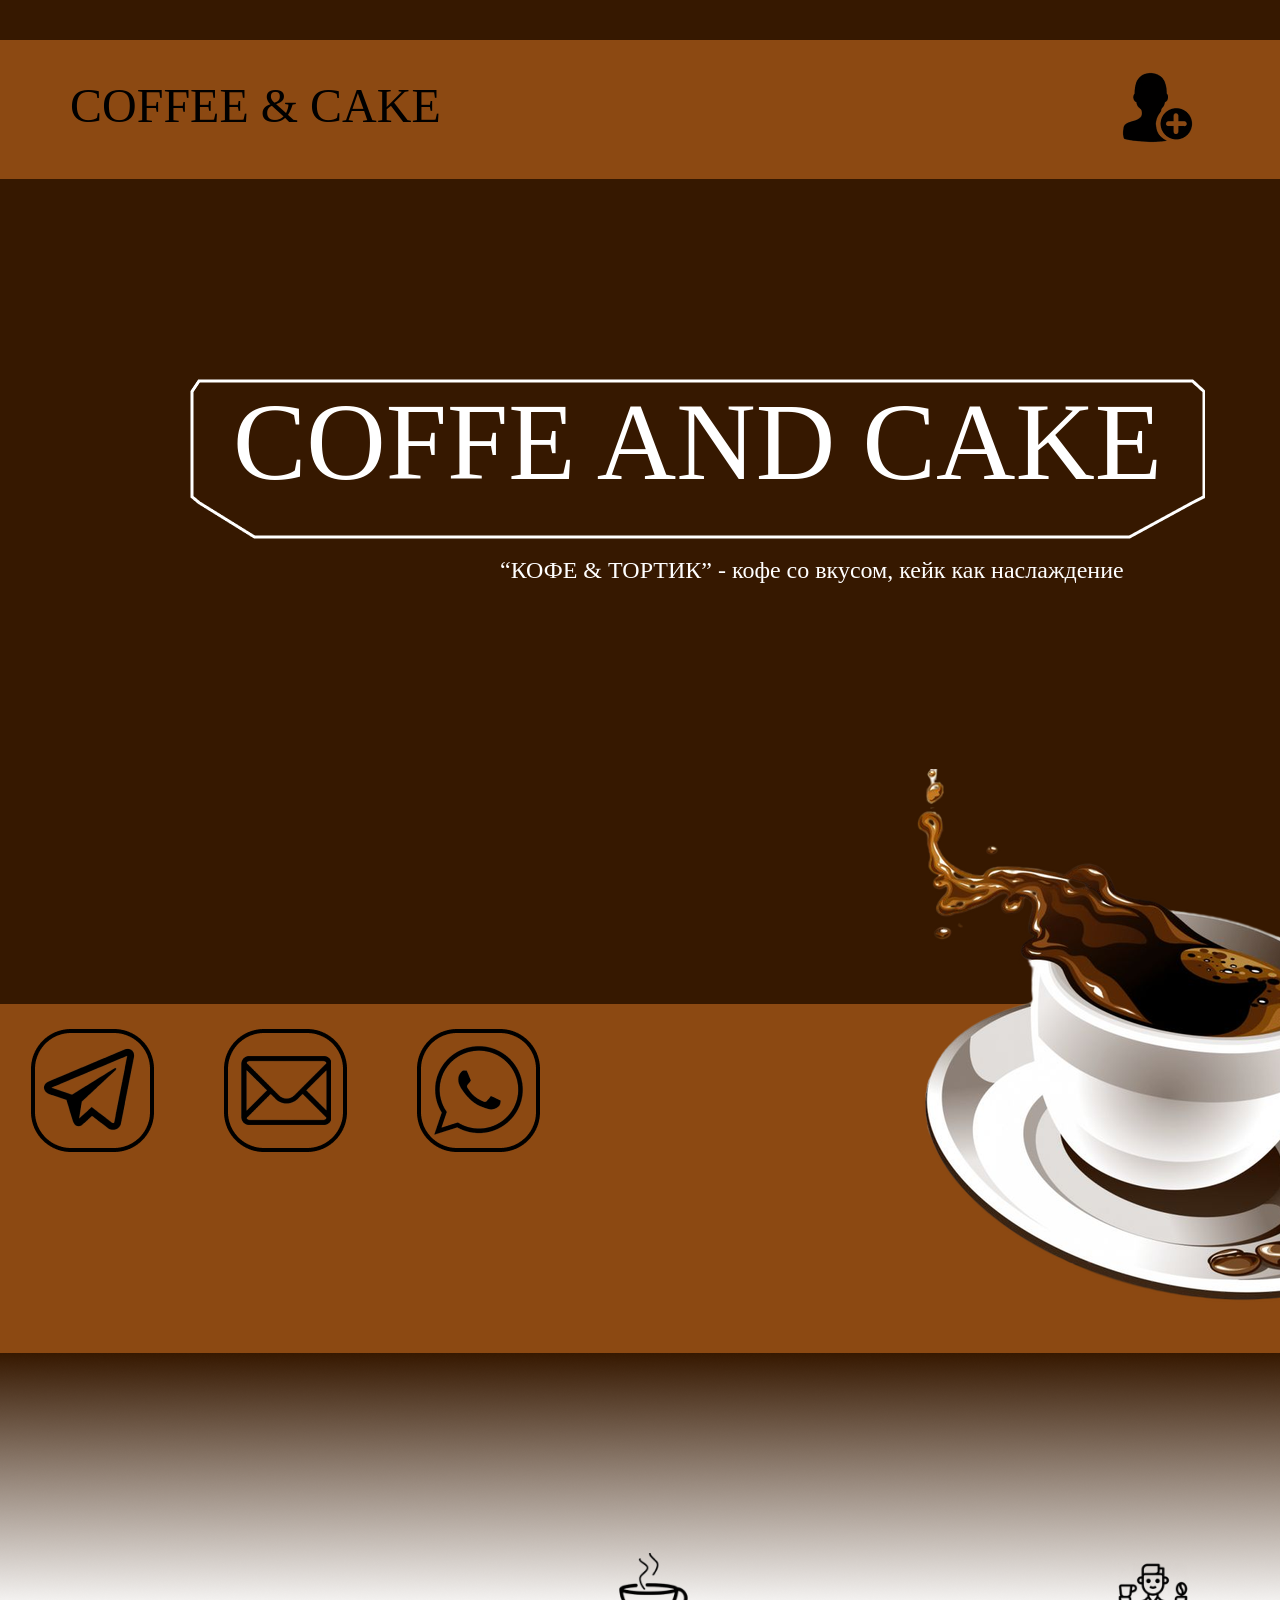
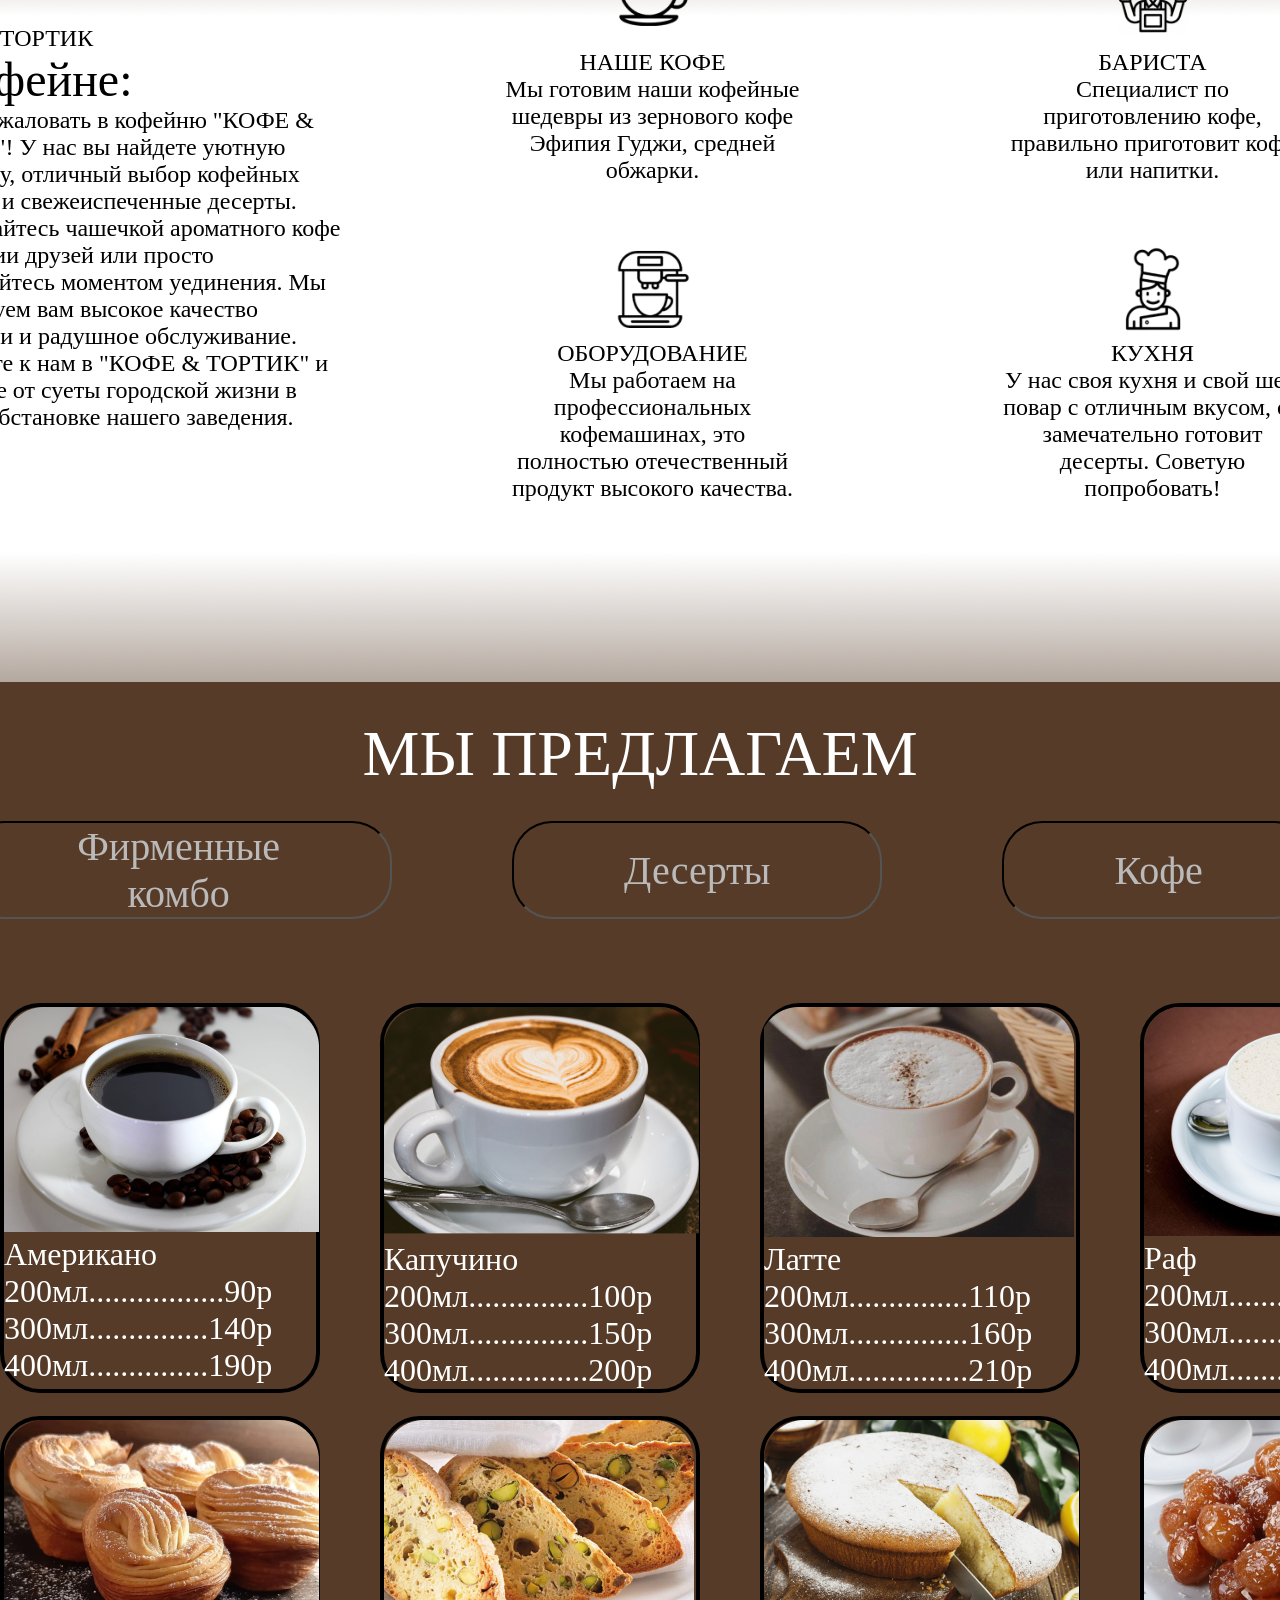
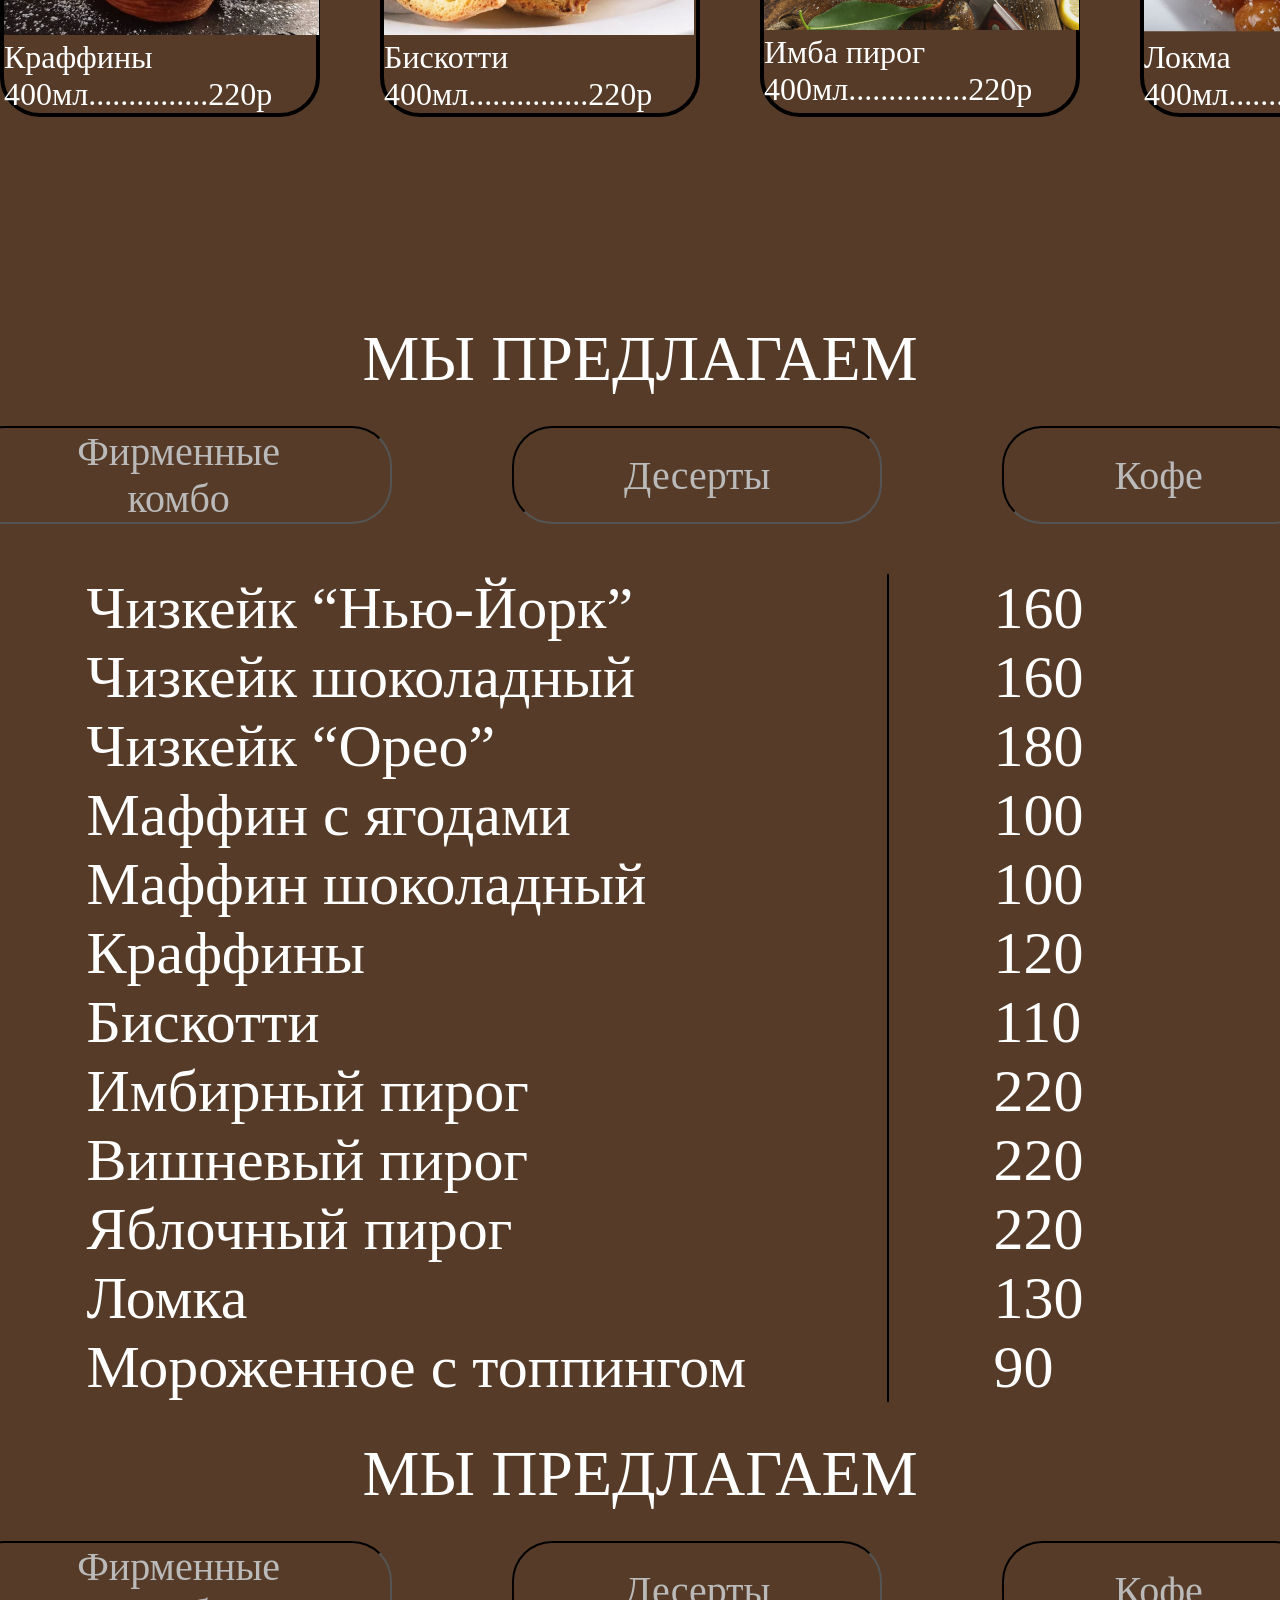
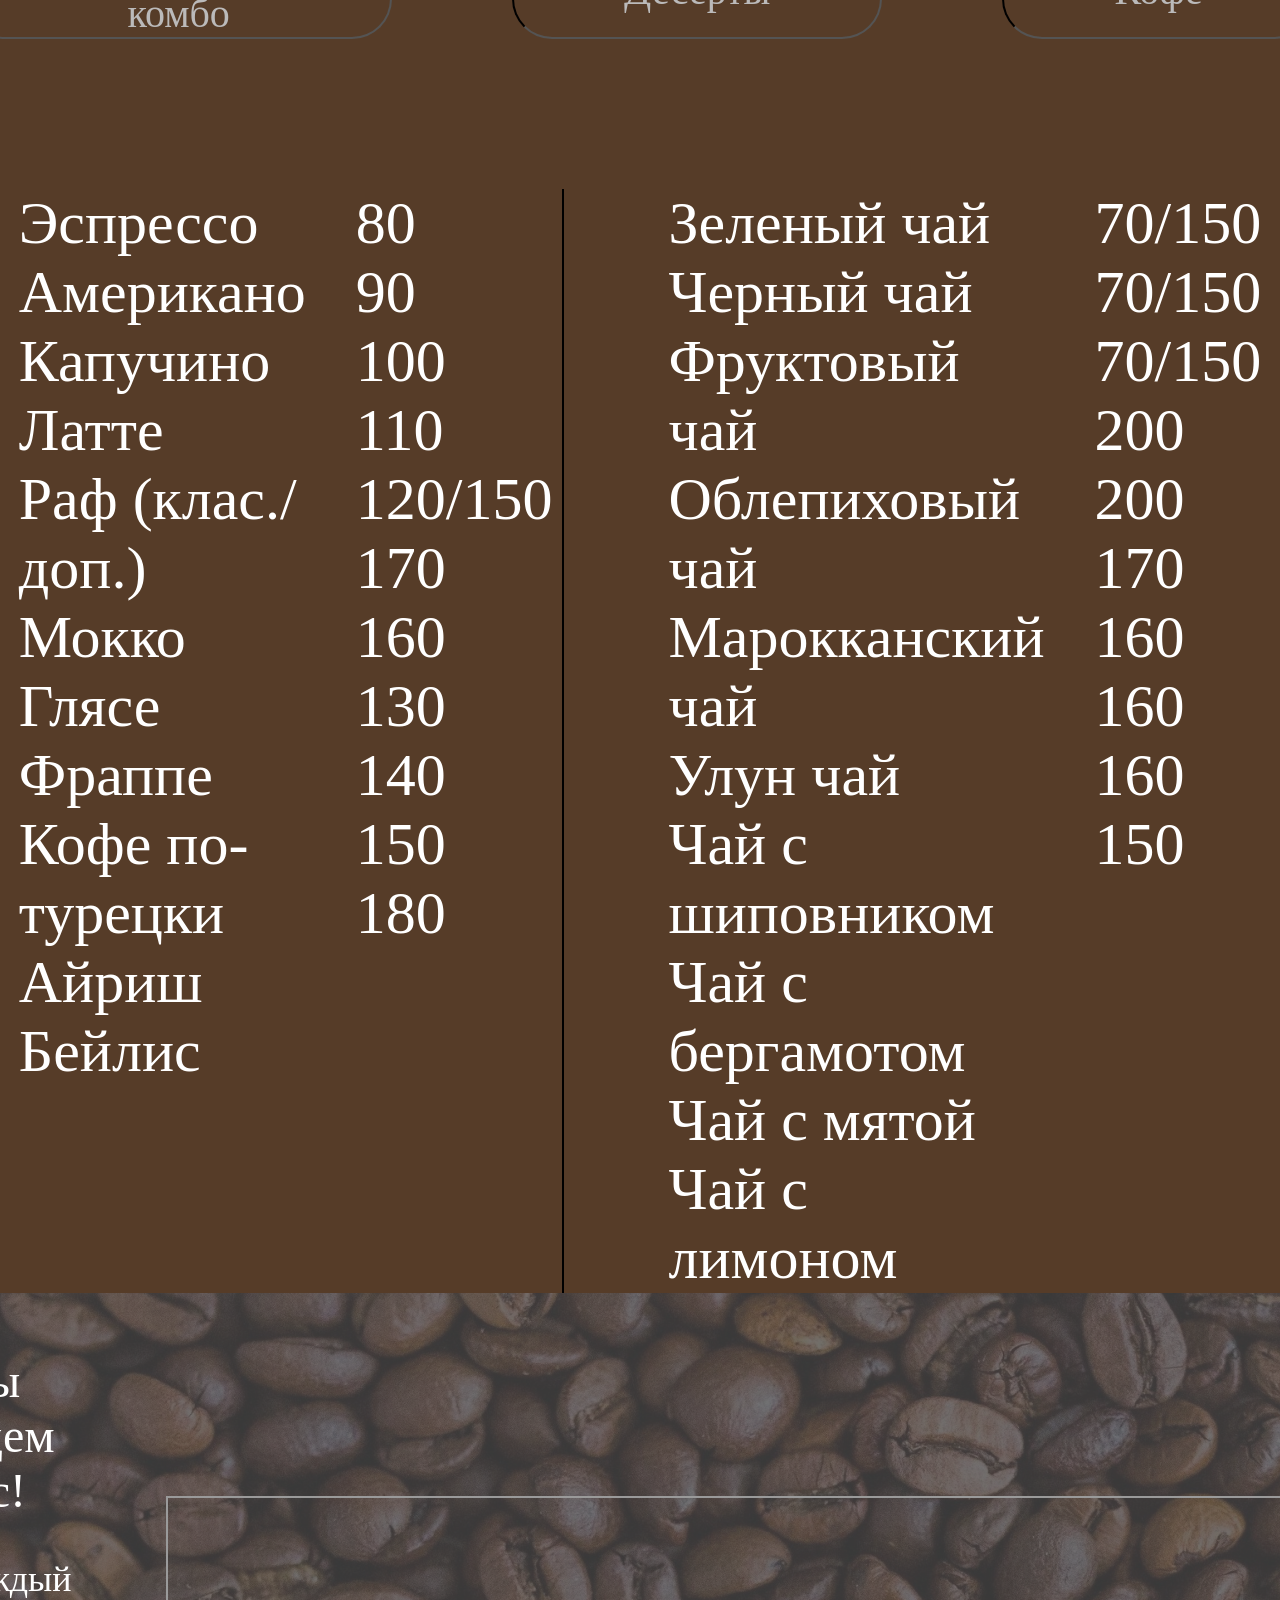
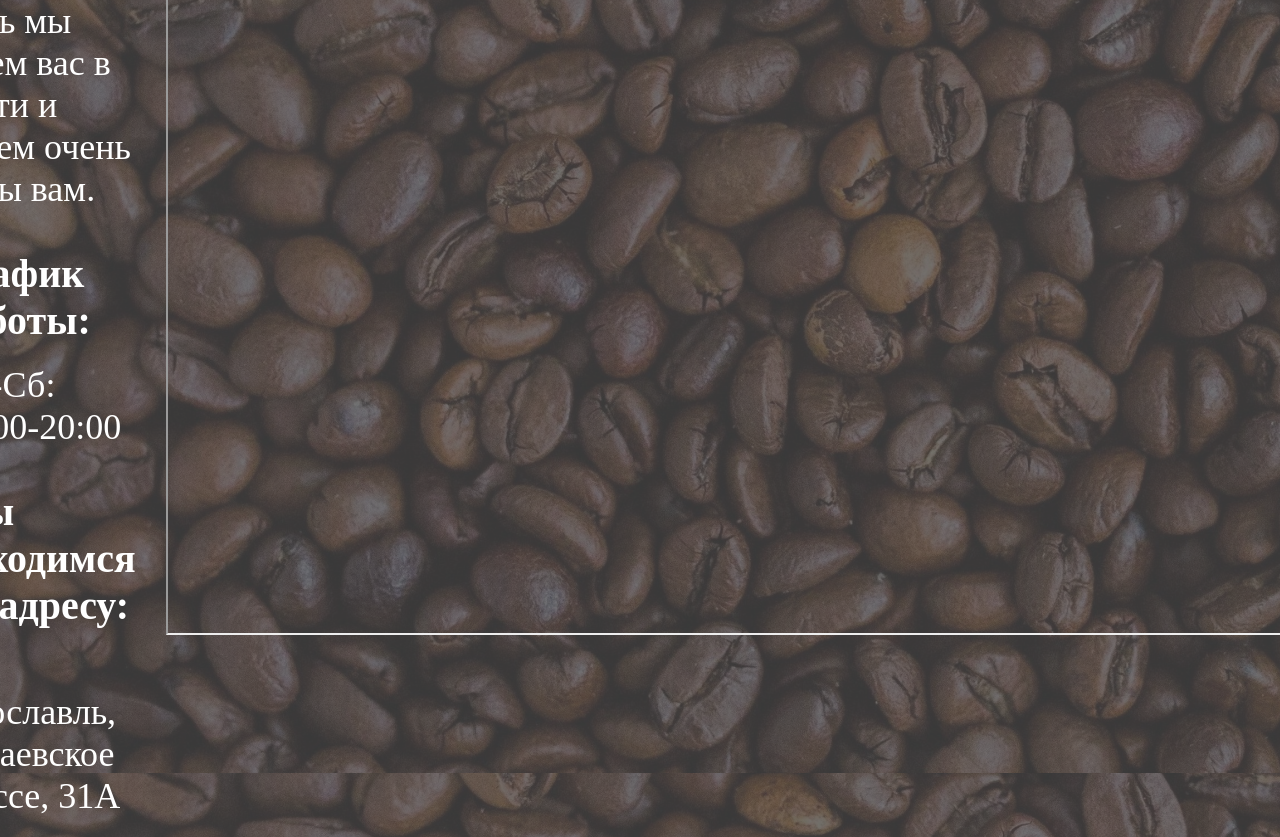
<file: index.html>
<!DOCTYPE html>
<html>
<head>
	<title></title>
	<link rel="stylesheet" type="text/css" href="style.css">
	<script src="js.js"></script>
</head>
<body>
	<section id="Main">
		<div class="Shapka">
			<div class="Zagolovok_Shapki">
				<header>
					<p>COFFEE & CAKE</p>
				</header>
			</div>
			<div class="IMG"><a href="#zatemnenie"><img src="images/рег 1.png"></a></div>	
		</div>
		<div class="Content2">
			<div>
				<div class="Content">
					<p class="Zagolovok_Ob">COFFE AND CAKE</p>
				</div>
				<div class="Podpis">
					<p>“КОФЕ & ТОРТИК” - кофе со вкусом, кейк как наслаждение</p>
				</div>
			</div>
			<div class="Podval">
				<div><a href=""><img src="images/вк.png"></a></div>
				<div><a href=""><img src="images/тг.png"></a></div>
				<div><a href=""><img src="images/почта.png"></a></div>
				<div><a href=""><img src="images/ватсап.png"></a></div>
				<div class="img"><img src="images/чашка с кофе.png"></div>
			</div>
		</div>
	</section>

	  	<div id="zatemnenie">
    	<div id="okno">
        	<section id="Avtorizazia">
    			<div class="Registration">
      				<div class="AA">
        				<p class="Text2">Регистрация</p>
        				<p class="Text3">Для создания аккаунта необходимо пройти процедуру регистрации</p>
      				</div>
     				<div class="bi">
        				<button class="Knopka" onclick="window.location='#zatemnenie4'">Зарегистрироваться</button>
      				</div>
    			</div>
    			<div class="Avtorizazia">
      				<div class="AA">
        				<p class="Text2" style="color: black">Авторизация</p>
        				<p class="Text3" style="color: black">Для входа необходимо ввести номер телефона и пароль</p>
      				</div>
      				<div class="A">
       					<div class="AAA">
          					<div class="AAAA">
            					<input type="tel" name="tel" placeholder="Номер телефона" class="Vvod_Avtorizacia">
            					<input type="password" id="password-input" placeholder="Пароль" name="password"class="Vvod_Avtorizacia">  
          					</div>
          					<a href="#zatemnenie2" class="Zabili_parol">Забыли пароль?</a>
        				</div>
        				<div><button class="Knopka" style="background: #63564D">Войти</button></div>
      				</div>
    			</div>
    			<div id="Vosstanovlenie">
        			<a href="#" class="close"><img src="images/кре_1.png"></a>
     			</div>
  			</section>
     	</div>
    </div>
  </div>

    <div id="zatemnenie1">
        <div id="okno1">
          <div id="Vosstanovlenie">
            <a href="#zatemnenie2" class="close1"><img src="images/кре_1.png"></a>
          </div>
          <div>
            <p id="Zagg">Введите код из SMS</p>
            <p id="Zzag">SMS-сообщение отправлено на номер</p>
            <input id="inputt" maxlength="12"/>
            <button class="buttonn" onclick="window.location='#zatemnenie3'">Далее</button>
          </div>
        </div>
    </div>

    <div id="zatemnenie2">
        <div id="okno2">
          <div id="Vosstanovlenie">
            <a href="#zatemnenie" class="close1"><img src="images/кре_1.png"></a>
          </div>
          <div>
            <div id="Zagg">Восстановление пароля</div>
            <div id="Zzag">Пожалуйста, укажите номер телефона, который вы использовали для входа на сайт.</div>
            <input type="tel" id="inputt" pattern="[+]{1}[0-9]{11,14}" required placeholder="Номер телефона" maxlength="12"/>
            <button class="buttonn" onclick="window.location='#zatemnenie1'">Далее</button>
          </div>
        </div>
    </div>
	<div id="zatemnenie3">
		<div id="okno3">
			<div id="Vosstanovlenie">
				<a href="#zatemnenie1" class="close3"><img src="images/кре_1.png"></a>
			</div>
			<div class="interval">
        		<p id="Zagg">Новый пароль</p>
        		<p id="Zzag">Придумайте новый пароль</p>
        		<input id="inputt" maxlength="100"/>
        		<p id="Zzag">Повторите пароль</p>
        		<input id="inputt" maxlength="100"/>
        		<button class="buttonn2" width="400px" onclick="window.location='#'">Вернуться на главное окно</button>
      		</div>
    	</div>
  	</div>

  	<div id="zatemnenie4">
        <div id="okno4">
          <div id="Vosstanovlenie">
            <a href="#zatemnenie" class="close1"><img src="images/кре_1.png"></a>
          </div>
          <div>
            <div id="Zagg">Регистрация аккаунта</div>
            <div id="Zzag">Пожалуйста, укажите номер телефона, которым вы будете пользоваться для входа на сайт </div>
            <input type="tel" id="inputt" pattern="[+]{1}[0-9]{11,14}" required placeholder="Номер телефона" maxlength="12"/>
            <button class="buttonn" onclick="window.location='#zatemnenie5'">Далее</button>
          </div>
        </div>
    </div>

      <div id="zatemnenie5">
        <div id="okno1">
          <div id="Vosstanovlenie">
            <a href="#zatemnenie" class="close1"><img src="images/кре_1.png"></a>
          </div>
          <div>
            <p id="Zagg">Введите код из SMS</p>
            <p id="Zzag">SMS-сообщение отправлено на номер</p>
            <input id="inputt" maxlength="12"/>
            <button class="buttonn" onclick="window.location='#zatemnenie6'">Далее</button>
          </div>
        </div>
    </div>
      <div id="zatemnenie6">
    <div id="okno3">
      <div id="Vosstanovlenie">
        <a href="#zatemnenie5" class="close3"><img src="images/кре_1.png"></a>
      </div>

      <div class="interval">
            <p id="Zagg">Придумайте пароль</p>
            <p id="Zzag">Пароль</p>
            <input id="inputt" maxlength="100"/>
            <p id="Zzag">Повторите пароль</p>
            <input id="inputt" maxlength="100"/>
            <button class="buttonn2" width="400px" onclick="window.location='#'">Вернутся на главное окно</button>
          </div>
      </div>
    </div>

	<section id="O_Kofeine">
		<div class="Content3">
			<div class="OK">
				<p class="Text1" style="text-align: left;">КОФЕ & ТОРТИК</p>
				<p class="Zagolovok_OK">О кофейне:</p>
				<p class="Text1" style="text-align: left;">Добро пожаловать в кофейню "КОФЕ & ТОРТИК"! У нас вы найдете уютную атмосферу, отличный выбор кофейных напитков и свежеиспеченные десерты. Наслаждайтесь чашечкой ароматного кофе в компании друзей или просто наслаждайтесь моментом уединения. Мы гарантируем вам высокое качество продукции и радушное обслуживание. Приходите к нам в "КОФЕ & ТОРТИК" и отдохните от суеты городской жизни в уютной обстановке нашего заведения.</p>
			</div>
			<div class="conteiner_1">
				<div class="conteiner">
					<div class="Text_Zag">
						<img src="images/чашка.png" class="img_1">
						<p>НАШЕ КОФЕ</p>
						<p>Мы готовим наши кофейные шедевры из зернового кофе Эфипия Гуджи, средней обжарки.</p>
					</div>
					<div class="Text_Zag">
						<img src="images/бариста.png" class="img_1">
						<p>БАРИСТА</p>
						<p>Специалист по приготовлению кофе, правильно приготовит кофе или напитки.</p>
					</div>
				</div>
				<div class="conteiner">
					<div class="Text_Zag">
						<img src="images/Кофемашина.png" class="img_1">
						<p>ОБОРУДОВАНИЕ</p>
						<p>Мы работаем на профессиональных кофемашинах, это полностью отечественный продукт высокого качества.</p>
					</div>
					<div class="Text_Zag">
						<img src="images/повар.png" class="img_1">
						<p>КУХНЯ</p>
						<p>У нас своя кухня и свой шеф повар с отличным вкусом, он замечательно готовит десерты. Советую попробовать!</p>
					</div>
				</div>
			</div>
		</div>
	</section>

	<section id="MP">
    <div class="Zagolovok_MP">
      <header>
        <p>МЫ ПРЕДЛАГАЕМ</p>
      </header>
    </div>
    <div class="MP">
     	<button class="Knopki" onclick="showSection('MP')">Фирменные комбо</button>
		<button class="Knopki" onclick="showSection('MP_Deserts')">Десерты</button>
		<button class="Knopki" onclick="showSection('MP_Coffee')">Кофе</button>
    </div>
    	<div class="BB">
    		<div class="BB">
			
				<div class="MiP">
					<img src="images/американо_1.png">
					<p>Американо</p>
					<div>
						<p>200мл.................90р</p>
						<p>300мл...............140р</p>
						<p>400мл...............190р</p>
					</div>	
				</div>
				<div class="MiP">
					<img src="images/капучино_1.png">
					<p>Капучино</p>
					<div>
						<p>200мл...............100р</p>
						<p>300мл...............150р</p>
						<p>400мл...............200р</p>
					</div> 
				</div>
				<div class="MiP">
					<img src="images/латте_1.png">
					<p>Латте</p>
					<div>
						<p>200мл...............110р</p>
						<p>300мл...............160р</p>
						<p>400мл...............210р</p>
					</div>
				</div>
				<div class="MiP">
					<img src="images/раф_1.png">
					<p>Раф</p>
					<div>
						<p>200мл...............120р</p>
						<p>300мл...............170р</p>
						<p>400мл...............220р</p>
					</div> 
				</div>
			
			
				<div class="MiP">
					<img src="images/краффины_1.png">
					<p>Краффины</p>
						<p>400мл...............220р</p>
				</div>
				<div class="MiP">
					<img src="images/бискотти_1.png">
					<p>Бискотти</p>
						<p>400мл...............220р</p>
				</div>
				<div class="MiP">
					<img src="images/имбирный_пирог_1.png">
					<p>Имба пирог</p>
						<p>400мл...............220р</p>
				</div>
				<div class="MiP">
					<img src="images/локма_1.png">
					<p>Локма</p>
						<p>400мл...............220р</p>
				</div>
		</div>
    </div>
  </section>

  <section id="MP_Deserts">

		<div>
			<div class="Zagolovok_MP">
				<header>
					<p>МЫ ПРЕДЛАГАЕМ</p>
				</header>
			</div>
    <div class="MP">
     	<button class="Knopki" onclick="showSection('MP')">Фирменные комбо</button>
		<button class="Knopki" onclick="showSection('MP_Deserts')">Десерты</button>
		<button class="Knopki" onclick="showSection('MP_Coffee')">Кофе</button>
    </div>
		</div>
		<div class="MP_De">
			<div class="MP_D" style="border-right: solid 2px black;">
				<p>Чизкейк “Нью-Йорк”</p>
				<p>Чизкейк шоколадный</p>
				<p>Чизкейк “Орео”</p>
				<p>Маффин с ягодами</p>
				<p>Маффин шоколадный</p>
				<p>Краффины</p>
				<p>Бискотти</p>
				<p>Имбирный пирог</p>
				<p>Вишневый пирог</p>
				<p>Яблочный пирог</p>
				<p>Ломка</p>
				<p>Мороженное с топпингом</p>
			</div>
			<div class="MP_Des">
				<p>160</p>
				<p>160</p>
				<p>180</p>
				<p>100</p>
				<p>100</p>
				<p>120</p>
				<p>110</p>
				<p>220</p>
				<p>220</p>
				<p>220</p>
				<p>130</p>
				<p>90</p>
			</div>
		</div>

  </section>

  <section id="MP_Coffee">
     <div>
		<div class="Zagolovok_MP">
			<header>
				<p>МЫ ПРЕДЛАГАЕМ</p>
			</header>
		</div>
    	<div class="MP">
     		<button class="Knopki" onclick="showSection('MP')">Фирменные комбо</button>
			<button class="Knopki" onclick="showSection('MP_Deserts')">Десерты</button>
			<button class="Knopki" onclick="showSection('MP_Coffee')">Кофе</button>
    	</div>
			</div>
				<div class="MP_Napitki">
					<div class="Napitki_1">
 						<div class="Napitki_2">
 					<p>Эспрессо</p>
 					<p>Американо</p>
 					<p>Капучино</p>
 					<p>Латте</p>
 					<p>Раф (клас./доп.)</p>
 					<p>Мокко</p>
 					<p>Глясе</p>
 					<p>Фраппе</p>
 					<p>Кофе по-турецки</p>
 					<p>Айриш</p>
 					<p>Бейлис</p>
 						</div>
 						<div class="Napitki_2" style="padding-right: 10px; border-right: black solid 2px">
 					<p>80</p>
 					<p>90</p>
 					<p>100</p>
 					<p>110</p>
 					<p>120/150</p>
 					<p>170</p>
 					<p>160</p>
 					<p>130</p>
 					<p>140</p>
 					<p>150</p>
 					<p>180</p>
 						</div>
 					</div>
 				<div class="Napitki_1">
 					<div class="Napitki_2">
 					<p>Зеленый чай</p>
 					<p>Черный чай</p>
 					<p>Фруктовый чай</p>
 					<p>Облепиховый чай</p>
 					<p>Марокканский чай</p>
 					<p>Улун чай</p>
 					<p>Чай с шиповником</p>
 					<p>Чай с бергамотом</p>
 					<p>Чай с мятой</p>
 					<p>Чай с лимоном</p>
 					</div>
 					<div class="Napitki_2">
 					<p>70/150</p>
 					<p>70/150</p>
 					<p>70/150</p>
 					<p>200</p>
 					<p>200</p>
 					<p>170</p>
 					<p>160</p>
 					<p>160</p>
 					<p>160</p>
 					<p>150</p>
 					</div>
				</div>
 			</div>
  		</section>
	<section id="KDKN">
		<div class="ccontent">
			<header id = "Zag">
				<p>Мы ждем вас!</p>
			</header>
			<div style="display: flex; flex-direction: column; gap: 20px;">
				<p id="Text" >Каждый день мы ждем вас в гости и будем очень рады вам.</p>
			</div>
			<div style="display: flex; flex-direction: column; gap: 20px;">
				<p id="PodZag">График работы:</p>
				<p id="Text">Пн-Сб: 09:00-20:00</p>
			</div>
			<div style="display: flex; flex-direction: column; gap: 20px;">
				<p id="PodZag">Мы находимся по адресу:</p>
				<p id="Text" >г. Ярославль, Тутаевское шоссе, 31А</p>
			</div>
		</div>
		<div id="Map">
			<iframe src="https://yandex.ru/map-widget/v1/?um=constructor%3A593e9fa12ed3ad5896b81166e446264d2d8ec519b0bcaaa2f06fb63f9639e598&amp;source=constructor" style="	width: 1165px;
	height: 735px;"></iframe>
		</div>	
	</section>
</body>
</html>
</file>
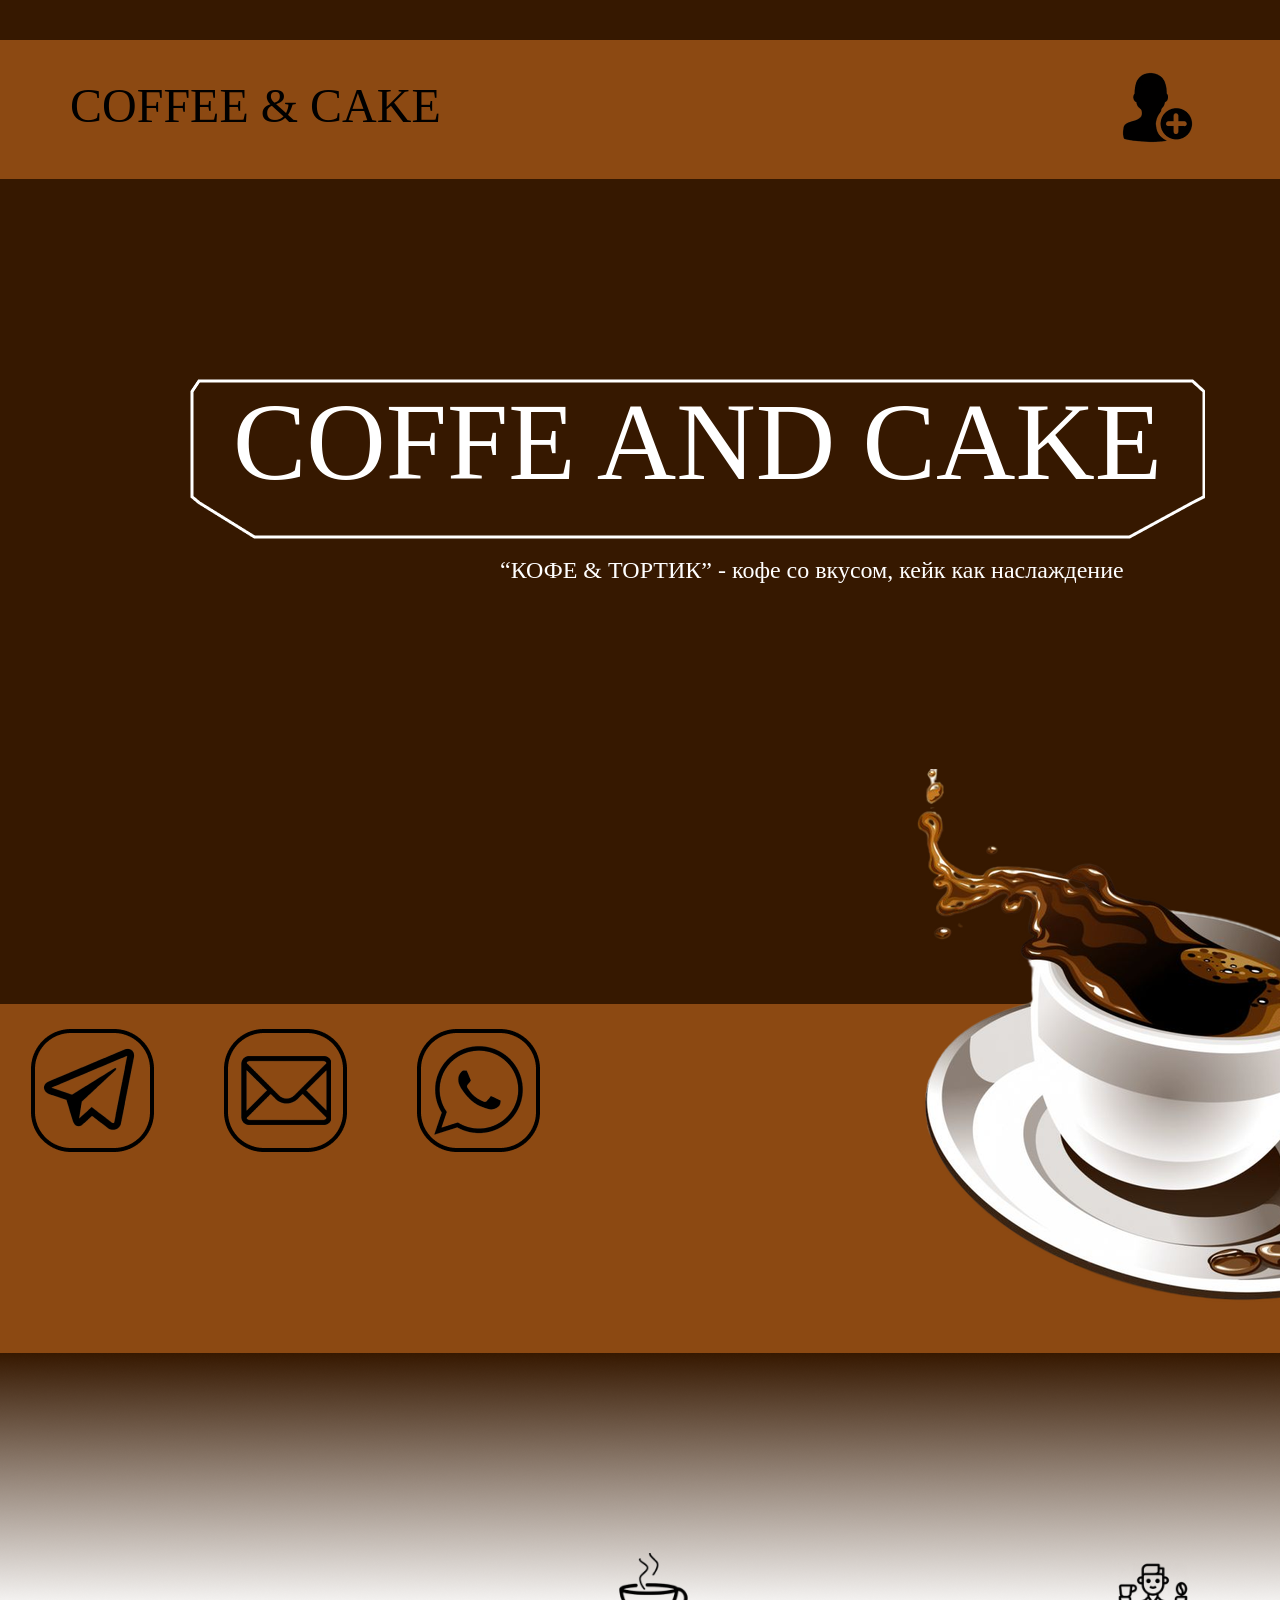
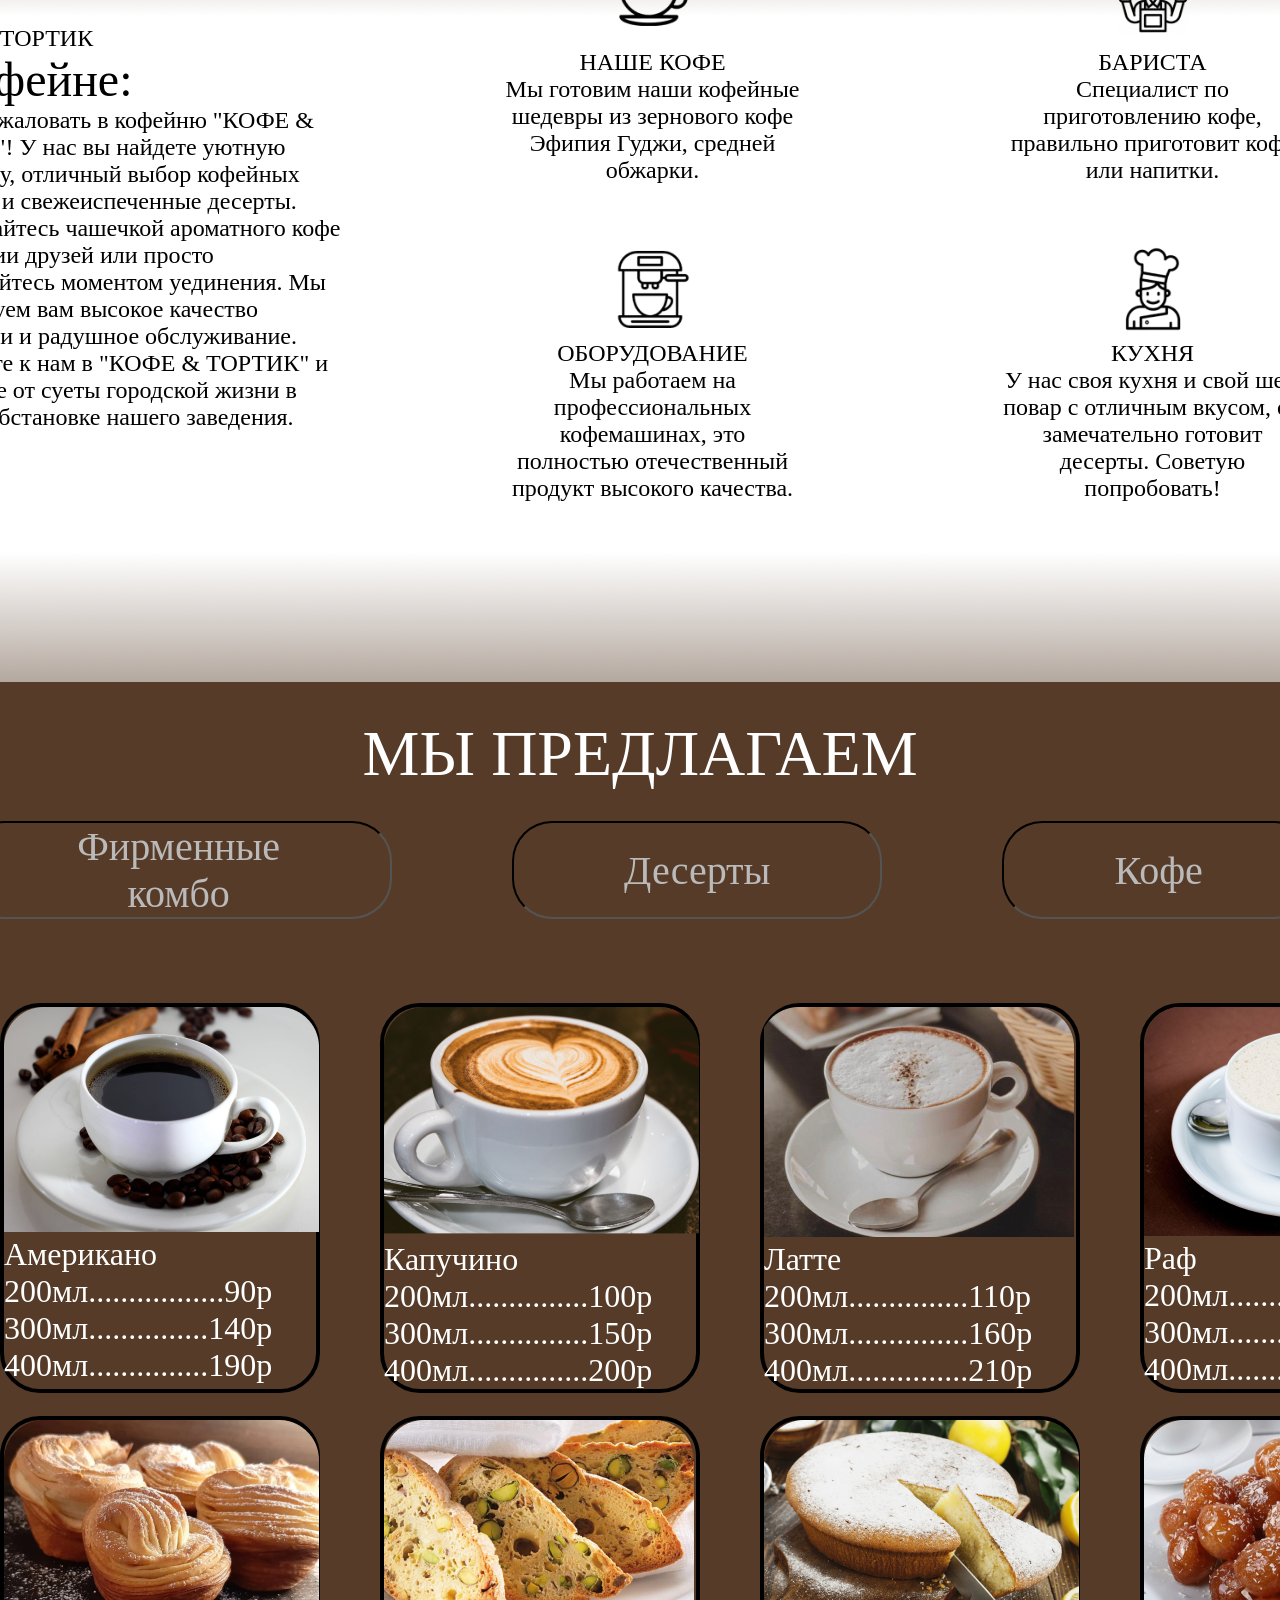
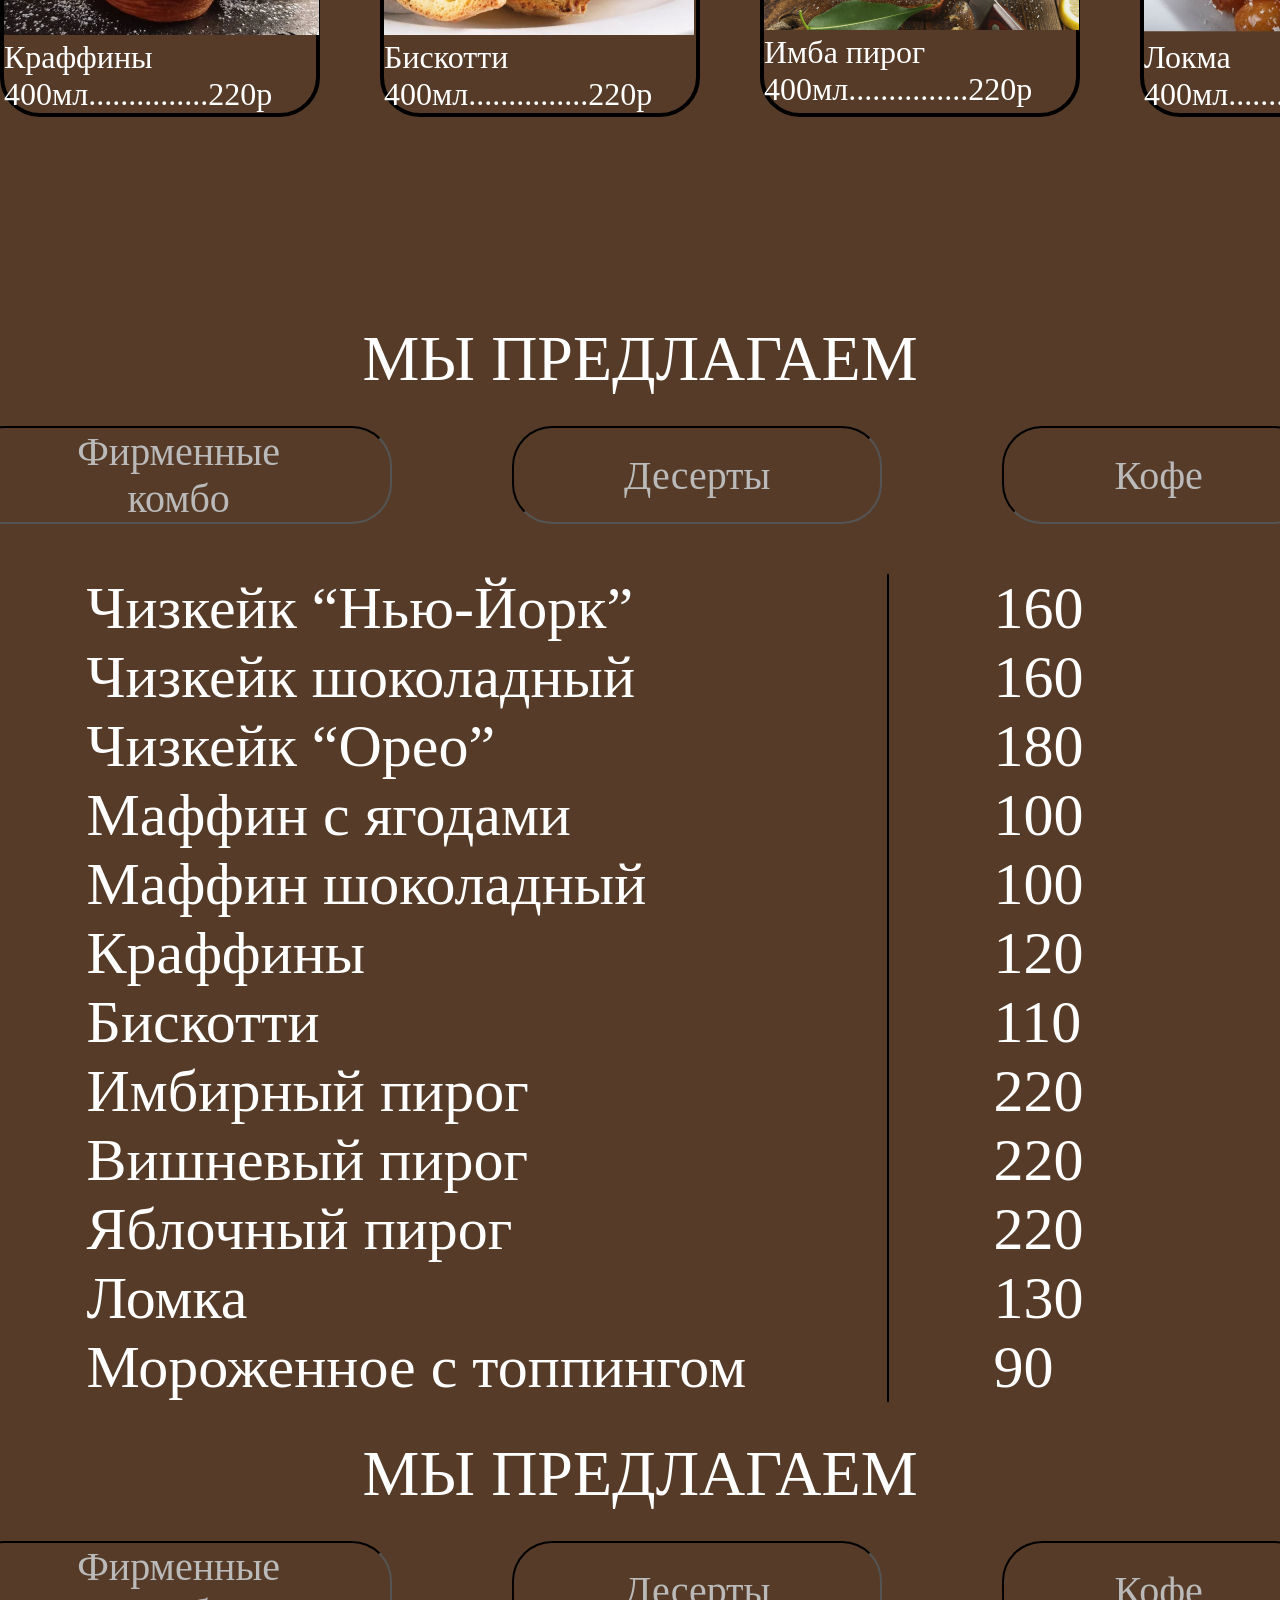
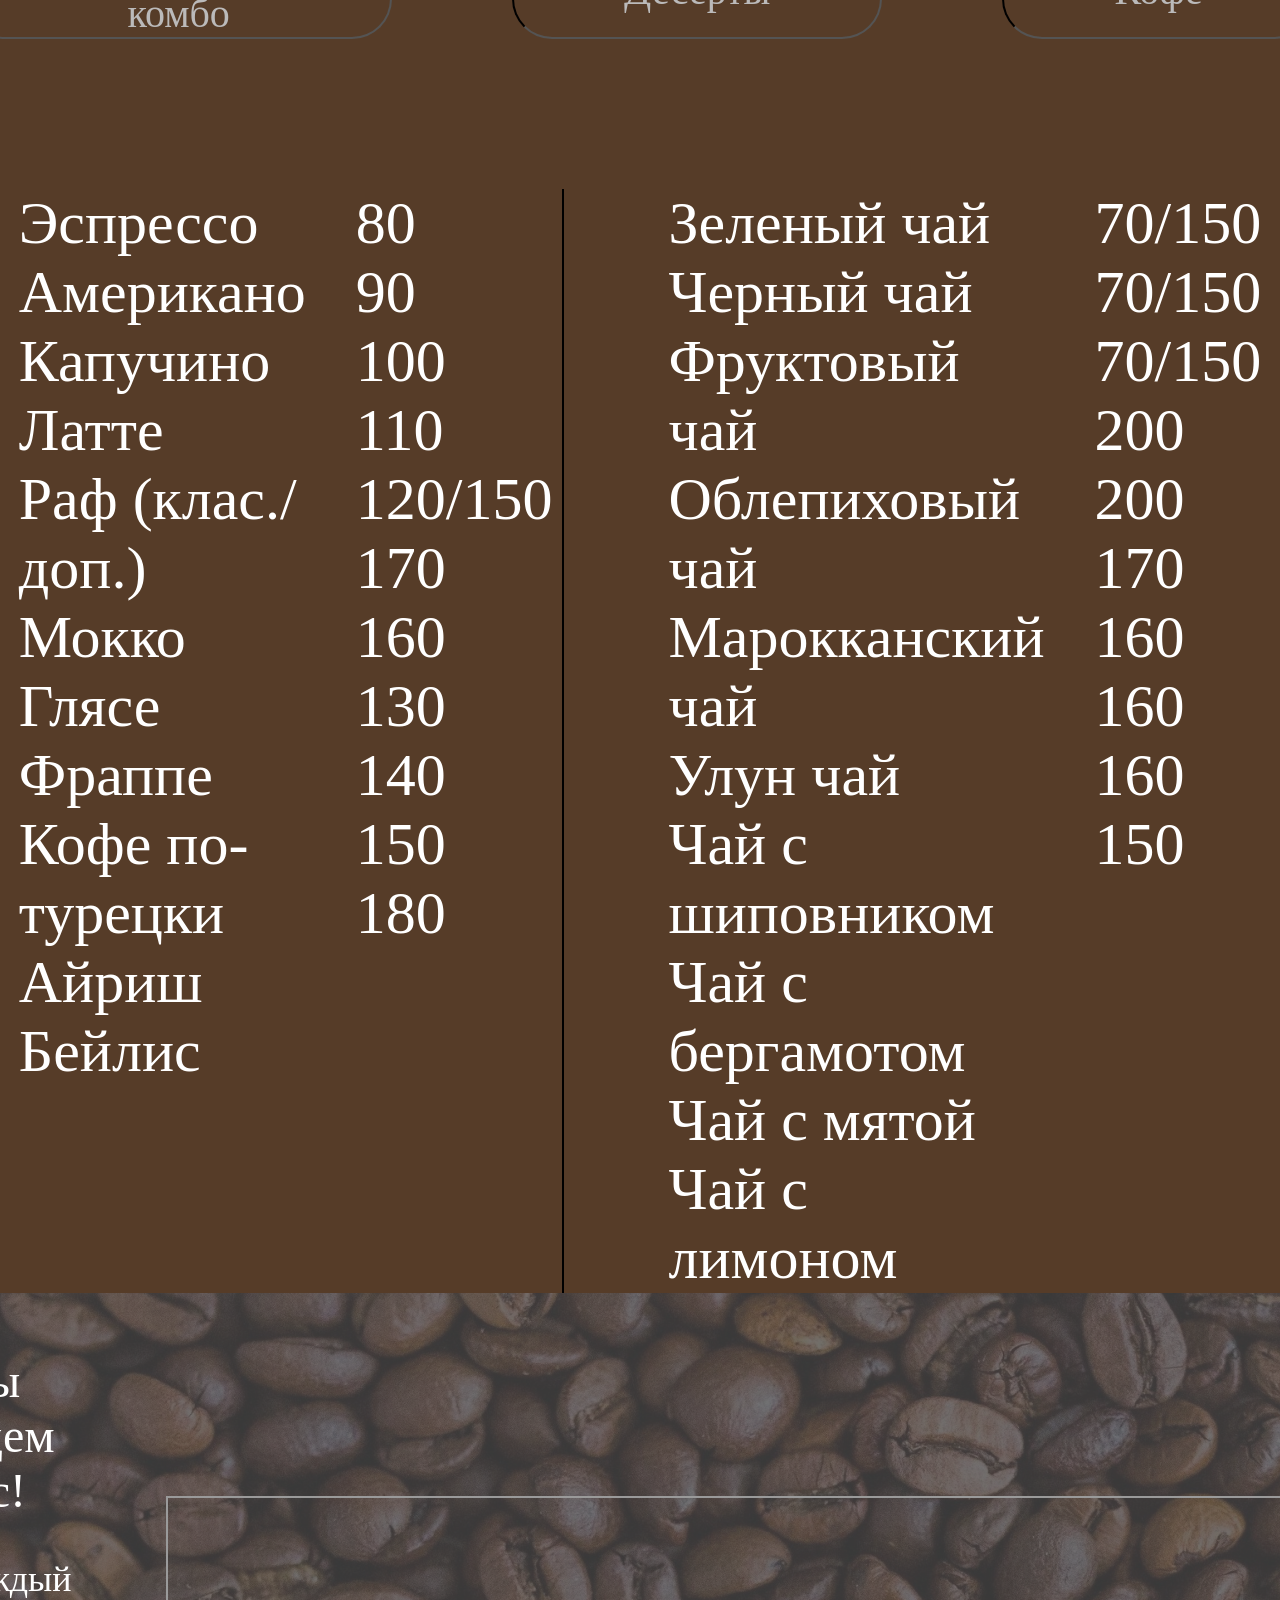
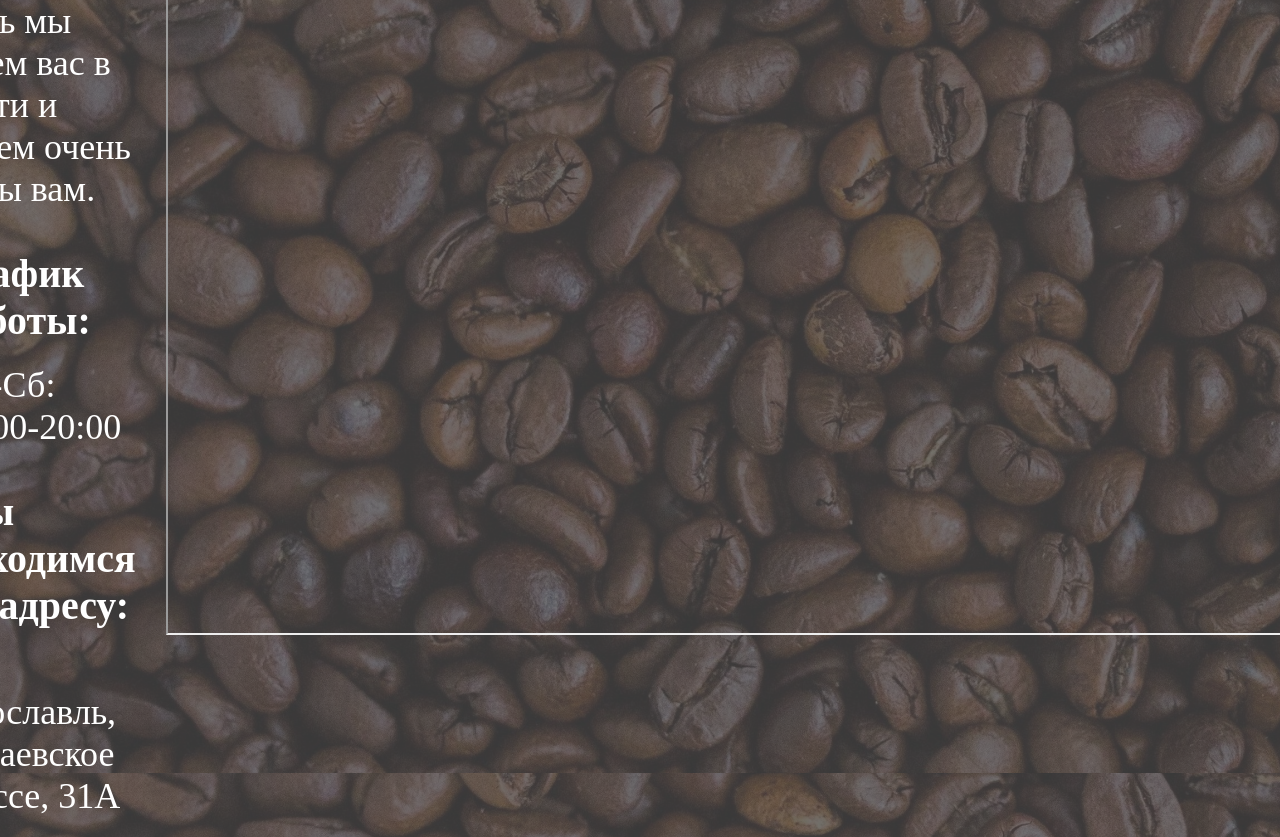
<file: cafe & cake.html>
<!DOCTYPE html>
<html>
<head>
	<title></title>
	<link rel="stylesheet" type="text/css" href="style.css">
	<script src="js.js"></script>
</head>
<body>
	<section id="Main">
		<div class="Shapka">
			<div class="Zagolovok_Shapki">
				<header>
					<p>COFFEE & CAKE</p>
				</header>
			</div>
			<div class="IMG"><a href="#zatemnenie"><img src="images/рег 1.png"></a></div>	
		</div>
		<div class="Content2">
			<div>
				<div class="Content">
					<p class="Zagolovok_Ob">COFFE AND CAKE</p>
				</div>
				<div class="Podpis">
					<p>“КОФЕ & ТОРТИК” - кофе со вкусом, кейк как наслаждение</p>
				</div>
			</div>
			<div class="Podval">
				<div><a href=""><img src="images/вк.png"></a></div>
				<div><a href=""><img src="images/тг.png"></a></div>
				<div><a href=""><img src="images/почта.png"></a></div>
				<div><a href=""><img src="images/ватсап.png"></a></div>
				<div class="img"><img src="images/чашка с кофе.png"></div>
			</div>
		</div>
	</section>

	  	<div id="zatemnenie">
    	<div id="okno">
        	<section id="Avtorizazia">
    			<div class="Registration">
      				<div class="AA">
        				<p class="Text2">Регистрация</p>
        				<p class="Text3">Для создания аккаунта необходимо пройти процедуру регистрации</p>
      				</div>
     				<div class="bi">
        				<button class="Knopka" onclick="window.location='#zatemnenie4'">Зарегистрироваться</button>
      				</div>
    			</div>
    			<div class="Avtorizazia">
      				<div class="AA">
        				<p class="Text2" style="color: black">Авторизация</p>
        				<p class="Text3" style="color: black">Для входа необходимо ввести номер телефона и пароль</p>
      				</div>
      				<div class="A">
       					<div class="AAA">
          					<div class="AAAA">
            					<input type="tel" name="tel" placeholder="Номер телефона" class="Vvod_Avtorizacia">
            					<input type="password" id="password-input" placeholder="Пароль" name="password"class="Vvod_Avtorizacia">  
          					</div>
          					<a href="#zatemnenie2" class="Zabili_parol">Забыли пароль?</a>
        				</div>
        				<div><button class="Knopka" style="background: #63564D">Войти</button></div>
      				</div>
    			</div>
    			<div id="Vosstanovlenie">
        			<a href="#" class="close"><img src="images/кре_1.png"></a>
     			</div>
  			</section>
     	</div>
    </div>
  </div>

    <div id="zatemnenie1">
        <div id="okno1">
          <div id="Vosstanovlenie">
            <a href="#zatemnenie2" class="close1"><img src="images/кре_1.png"></a>
          </div>
          <div>
            <p id="Zagg">Введите код из SMS</p>
            <p id="Zzag">SMS-сообщение отправлено на номер</p>
            <input id="inputt" maxlength="12"/>
            <button class="buttonn" onclick="window.location='#zatemnenie3'">Далее</button>
          </div>
        </div>
    </div>

    <div id="zatemnenie2">
        <div id="okno2">
          <div id="Vosstanovlenie">
            <a href="#zatemnenie" class="close1"><img src="images/кре_1.png"></a>
          </div>
          <div>
            <div id="Zagg">Восстановление пароля</div>
            <div id="Zzag">Пожалуйста, укажите номер телефона, который вы использовали для входа на сайт.</div>
            <input type="tel" id="inputt" pattern="[+]{1}[0-9]{11,14}" required placeholder="Номер телефона" maxlength="12"/>
            <button class="buttonn" onclick="window.location='#zatemnenie1'">Далее</button>
          </div>
        </div>
    </div>
	<div id="zatemnenie3">
		<div id="okno3">
			<div id="Vosstanovlenie">
				<a href="#zatemnenie1" class="close3"><img src="images/кре_1.png"></a>
			</div>
			<div class="interval">
        		<p id="Zagg">Новый пароль</p>
        		<p id="Zzag">Придумайте новый пароль</p>
        		<input id="inputt" maxlength="100"/>
        		<p id="Zzag">Повторите пароль</p>
        		<input id="inputt" maxlength="100"/>
        		<button class="buttonn2" width="400px" onclick="window.location='#'">Вернуться на главное окно</button>
      		</div>
    	</div>
  	</div>

  	         <div id="zatemnenie4">
        <div id="okno4">
          <div id="Vosstanovlenie">
            <a href="#zatemnenie" class="close1"><img src="images/кре_1.png"></a>
          </div>
          <div>
            <div id="Zagg">Регистрация аккаунта</div>
            <div id="Zzag">Пожалуйста, укажите номер телефона, которым вы будете пользоваться для входа на сайт </div>
            <input type="tel" id="inputt" pattern="[+]{1}[0-9]{11,14}" required placeholder="Номер телефона" maxlength="12"/>
            <button class="buttonn" onclick="window.location='#zatemnenie5'">Далее</button>
          </div>
        </div>
    </div>

      <div id="zatemnenie5">
        <div id="okno1">
          <div id="Vosstanovlenie">
            <a href="#zatemnenie" class="close1"><img src="images/кре_1.png"></a>
          </div>
          <div>
            <p id="Zagg">Введите код из SMS</p>
            <p id="Zzag">SMS-сообщение отправлено на номер</p>
            <input id="inputt" maxlength="12"/>
            <button class="buttonn" onclick="window.location='#zatemnenie6'">Далее</button>
          </div>
        </div>
    </div>
      <div id="zatemnenie6">
    <div id="okno3">
      <div id="Vosstanovlenie">
        <a href="#zatemnenie5" class="close3"><img src="images/кре_1.png"></a>
      </div>

      <div class="interval">
            <p id="Zagg">Придумайте пароль</p>
            <p id="Zzag">Пароль</p>
            <input id="inputt" maxlength="100"/>
            <p id="Zzag">Повторите пароль</p>
            <input id="inputt" maxlength="100"/>
            <button class="buttonn2" width="400px" onclick="window.location='#'">Вернутся на главное окно</button>
          </div>
      </div>
    </div>

	<section id="O_Kofeine">
		<div class="Content3">
			<div class="OK">
				<p class="Text1" style="text-align: left;">КОФЕ & ТОРТИК</p>
				<p class="Zagolovok_OK">О кофейне:</p>
				<p class="Text1" style="text-align: left;">Добро пожаловать в кофейню "КОФЕ & ТОРТИК"! У нас вы найдете уютную атмосферу, отличный выбор кофейных напитков и свежеиспеченные десерты. Наслаждайтесь чашечкой ароматного кофе в компании друзей или просто наслаждайтесь моментом уединения. Мы гарантируем вам высокое качество продукции и радушное обслуживание. Приходите к нам в "КОФЕ & ТОРТИК" и отдохните от суеты городской жизни в уютной обстановке нашего заведения.</p>
			</div>
			<div class="conteiner_1">
				<div class="conteiner">
					<div class="Text_Zag">
						<img src="images/чашка.png" class="img_1">
						<p>НАШЕ КОФЕ</p>
						<p>Мы готовим наши кофейные шедевры из зернового кофе Эфипия Гуджи, средней обжарки.</p>
					</div>
					<div class="Text_Zag">
						<img src="images/бариста.png" class="img_1">
						<p>БАРИСТА</p>
						<p>Специалист по приготовлению кофе, правильно приготовит кофе или напитки.</p>
					</div>
				</div>
				<div class="conteiner">
					<div class="Text_Zag">
						<img src="images/Кофемашина.png" class="img_1">
						<p>ОБОРУДОВАНИЕ</p>
						<p>Мы работаем на профессиональных кофемашинах, это полностью отечественный продукт высокого качества.</p>
					</div>
					<div class="Text_Zag">
						<img src="images/повар.png" class="img_1">
						<p>КУХНЯ</p>
						<p>У нас своя кухня и свой шеф повар с отличным вкусом, он замечательно готовит десерты. Советую попробовать!</p>
					</div>
				</div>
			</div>
		</div>
	</section>

	<section id="MP">
    <div class="Zagolovok_MP">
      <header>
        <p>МЫ ПРЕДЛАГАЕМ</p>
      </header>
    </div>
    <div class="MP">
     	<button class="Knopki" onclick="showSection('MP')">Фирменные комбо</button>
		<button class="Knopki" onclick="showSection('MP_Deserts')">Десерты</button>
		<button class="Knopki" onclick="showSection('MP_Coffee')">Кофе</button>
    </div>
    	<div class="BB">
    		<div class="BB">
			
				<div class="MiP">
					<img src="images/американо_1.png">
					<p>Американо</p>
					<div>
						<p>200мл.................90р</p>
						<p>300мл...............140р</p>
						<p>400мл...............190р</p>
					</div>	
				</div>
				<div class="MiP">
					<img src="images/капучино_1.png">
					<p>Капучино</p>
					<div>
						<p>200мл...............100р</p>
						<p>300мл...............150р</p>
						<p>400мл...............200р</p>
					</div> 
				</div>
				<div class="MiP">
					<img src="images/латте_1.png">
					<p>Латте</p>
					<div>
						<p>200мл...............110р</p>
						<p>300мл...............160р</p>
						<p>400мл...............210р</p>
					</div>
				</div>
				<div class="MiP">
					<img src="images/раф_1.png">
					<p>Раф</p>
					<div>
						<p>200мл...............120р</p>
						<p>300мл...............170р</p>
						<p>400мл...............220р</p>
					</div> 
				</div>
			
			
				<div class="MiP">
					<img src="images/краффины_1.png">
					<p>Краффины</p>
						<p>400мл...............220р</p>
				</div>
				<div class="MiP">
					<img src="images/бискотти_1.png">
					<p>Бискотти</p>
						<p>400мл...............220р</p>
				</div>
				<div class="MiP">
					<img src="images/имбирный_пирог_1.png">
					<p>Имба пирог</p>
						<p>400мл...............220р</p>
				</div>
				<div class="MiP">
					<img src="images/локма_1.png">
					<p>Локма</p>
						<p>400мл...............220р</p>
				</div>
		</div>
    </div>
  </section>

  <section id="MP_Deserts">

		<div>
			<div class="Zagolovok_MP">
				<header>
					<p>МЫ ПРЕДЛАГАЕМ</p>
				</header>
			</div>
    <div class="MP">
     	<button class="Knopki" onclick="showSection('MP')">Фирменные комбо</button>
		<button class="Knopki" onclick="showSection('MP_Deserts')">Десерты</button>
		<button class="Knopki" onclick="showSection('MP_Coffee')">Кофе</button>
    </div>
		</div>
		<div class="MP_De">
			<div class="MP_D" style="border-right: solid 2px black;">
				<p>Чизкейк “Нью-Йорк”</p>
				<p>Чизкейк шоколадный</p>
				<p>Чизкейк “Орео”</p>
				<p>Маффин с ягодами</p>
				<p>Маффин шоколадный</p>
				<p>Краффины</p>
				<p>Бискотти</p>
				<p>Имбирный пирог</p>
				<p>Вишневый пирог</p>
				<p>Яблочный пирог</p>
				<p>Ломка</p>
				<p>Мороженное с топпингом</p>
			</div>
			<div class="MP_Des">
				<p>160</p>
				<p>160</p>
				<p>180</p>
				<p>100</p>
				<p>100</p>
				<p>120</p>
				<p>110</p>
				<p>220</p>
				<p>220</p>
				<p>220</p>
				<p>130</p>
				<p>90</p>
			</div>
		</div>

  </section>

  <section id="MP_Coffee">
     <div>
		<div class="Zagolovok_MP">
			<header>
				<p>МЫ ПРЕДЛАГАЕМ</p>
			</header>
		</div>
    	<div class="MP">
     		<button class="Knopki" onclick="showSection('MP')">Фирменные комбо</button>
			<button class="Knopki" onclick="showSection('MP_Deserts')">Десерты</button>
			<button class="Knopki" onclick="showSection('MP_Coffee')">Кофе</button>
    	</div>
			</div>
				<div class="MP_Napitki">
					<div class="Napitki_1">
 						<div class="Napitki_2">
 					<p>Эспрессо</p>
 					<p>Американо</p>
 					<p>Капучино</p>
 					<p>Латте</p>
 					<p>Раф (клас./доп.)</p>
 					<p>Мокко</p>
 					<p>Глясе</p>
 					<p>Фраппе</p>
 					<p>Кофе по-турецки</p>
 					<p>Айриш</p>
 					<p>Бейлис</p>
 						</div>
 						<div class="Napitki_2" style="padding-right: 10px; border-right: black solid 2px">
 					<p>80</p>
 					<p>90</p>
 					<p>100</p>
 					<p>110</p>
 					<p>120/150</p>
 					<p>170</p>
 					<p>160</p>
 					<p>130</p>
 					<p>140</p>
 					<p>150</p>
 					<p>180</p>
 						</div>
 					</div>
 				<div class="Napitki_1">
 					<div class="Napitki_2">
 					<p>Зеленый чай</p>
 					<p>Черный чай</p>
 					<p>Фруктовый чай</p>
 					<p>Облепиховый чай</p>
 					<p>Марокканский чай</p>
 					<p>Улун чай</p>
 					<p>Чай с шиповником</p>
 					<p>Чай с бергамотом</p>
 					<p>Чай с мятой</p>
 					<p>Чай с лимоном</p>
 					</div>
 					<div class="Napitki_2">
 					<p>70/150</p>
 					<p>70/150</p>
 					<p>70/150</p>
 					<p>200</p>
 					<p>200</p>
 					<p>170</p>
 					<p>160</p>
 					<p>160</p>
 					<p>160</p>
 					<p>150</p>
 					</div>
				</div>
 			</div>
  		</section>
	<section id="KDKN">
		<div class="ccontent">
			<header id = "Zag">
				<p>Мы ждем вас!</p>
			</header>
			<div style="display: flex; flex-direction: column; gap: 20px;">
				<p id="Text" >Каждый день мы ждем вас в гости и будем очень рады вам.</p>
			</div>
			<div style="display: flex; flex-direction: column; gap: 20px;">
				<p id="PodZag">График работы:</p>
				<p id="Text">Пн-Сб: 09:00-20:00</p>
			</div>
			<div style="display: flex; flex-direction: column; gap: 20px;">
				<p id="PodZag">Мы находимся по адресу:</p>
				<p id="Text" >г. Ярославль, Тутаевское шоссе, 31А</p>
			</div>
		</div>
		<div id="Map">
			<iframe src="https://yandex.ru/map-widget/v1/?um=constructor%3A593e9fa12ed3ad5896b81166e446264d2d8ec519b0bcaaa2f06fb63f9639e598&amp;source=constructor" style="	width: 1165px;
	height: 735px;"></iframe>
		</div>	
	</section>
</body>
</html>
</file>
<file: style.css>
* {
  margin: 0;
}

section#Main {
  display: flex;
  flex-direction: column;
  background-color: #361800;
  gap: 200px;
}

section#O_Kofeine,
section#Avtorizazia {
  display: flex;
  flex-direction: row;
  justify-content: center;
}

section#O_Kofeine {
  background-image: url("images/Frame 7.png");
}

.Zagolovok_Shapki {
  font-size: 48px;
  font-family: 'Julius Sans One';
  width: 400px;
  height: 50px;
  padding-top: 8px;
}

.Zagolovok_Ob {
  display: flex;
  font-family: 'Julius Sans One';
  font-size: 110px;
  color: white;
}

.Shapka {
  display: flex;
  flex-direction: row;
  background-color: #8C4912;
  justify-content: flex-end;
  gap: 650px;
  margin-top: 40px;
  padding: 30px;
  align-content: center;
}

.Text_Zag {
  font-size: 24px;
  font-family: 'Play';
  justify-content: center;
  text-align: center;
  width: 300px;
}

.Zagolovok_OK {
  font-size: 48px;
  font-family: 'Jacques Francois';
}

.Zagolovok_MP {
  display: flex;
  flex-direction: column;
  justify-content: center;
  padding-top: 35px;
  margin-bottom: 30px;
  font-size: 64px;
  font-family: 'Jacques Francois';
  text-align: center;
  color: white;
}

.Text1 {
  font-size: 24px;
  font-family: 'Play';
  text-align: justify;
  width: 450px;
}

.Text2 {
  color: white;
  font-size: 64px;
  font-family: 'Josefin Sans';
  text-align: center;
  width: 410px;
}

.Text3 {
  text-align: center;
  font-size: 24px;
  color: white;
  font-family: 'Josefin Sans';
  width: 445px;
}

.Podpis {
  font-size: 24px;
  font-family: 'Jacques Francois';
  color: white;
  margin-left: 500px;
  margin-top: 18px;
}

.IMG {
  display: flex;
  align-items: center;
  margin-right: 55px;
}

.Content {
  display: flex;
  flex-direction: row;
  background-image: url("images/Обводка.png");
  width: 1015px;
  height: 160px;
  justify-content: space-around;
  margin-left: 190px;
}

.Content2 {
  display: flex;
  flex-direction: column;
  gap: 420px;
}

.Podval {
  display: flex;
  flex-direction: row;
  background-color: #8C4912;
  justify-content: center;
  gap: 50px;
  padding: 15px 100px;
}

.img {
  margin-top: -250px;
  padding-left: 300px;
}

.conteiner {
  display: flex;
  flex-direction: row;
  gap: 200px;
}

.conteiner_1 {
  display: flex;
  flex-direction: column;
  gap: 60px;
}

.img_1 {
  width: 90px;
  height: 90px;
}

.Content3 {
  display: flex;
  flex-direction: row;
  margin-top: 200px;
  margin-left: 100px;
  margin-right: 175px;
  justify-content: center;
  gap: 150px;
  align-content: center;
  margin-bottom: 180px;
}

.OK,
.MP {
  display: flex;
  justify-content: center;
}

.OK {
  flex-direction: column;
}

.MP {
  flex-direction: row;
  gap: 120px;
}

.Knopki {
  border-radius: 40px;
  background-color: #563C28;
  font-size: 40px;
  font-family: 'Jacques Francois';
  padding: 0 110px;
  color: #BBBABA;
  border: inset 2px #ffffff;
  border-color: black;
  text-decoration: none;
}

.Knopki:active,
.Knopki:hover,
.Knopki:focus {
  color: white;
}

.Knopka {
  font-size: 32px;
  font-family: 'Josefin Sans';
  color: white;
  border-radius: 40px;
  padding: 16px;
  border-color: black;
  background: transparent;
  width: 360px;
}

.bi {
  justify-content: center;
  margin-left: 43px;
}

.Registration {
  display: flex;
  flex-direction: column;
  justify-content: center;
  align-items: center;
  background-image: url("images/Frame-2.png");
  background-repeat: no-repeat;
  gap: 40px;
}

.Avtorizazia {
  display: flex;
  flex-direction: column;
  justify-content: center;
  width: 550px;
  height: 777px;
  background-color: #EDEDED;
  border-top-right-radius: 40px;
  border-bottom-right-radius: 40px;
  gap: 30px;
}

.Vvod_Avtorizacia {
  width: 380px;
  height: 60px;
  border-radius: 40px;
  font-family: 'Inter';
  font-size: 24px;
  text-align: left;
  padding-left: 15px;
}

.Zabili_parol {
  margin-left: 15px;
  font-family: 'Inter';
  font-size: 16px;
  color: #858585;
  text-decoration: none;
}

.AAAA,
.AAA,
.AA,
.A {
  display: flex;
  flex-direction: column;
}

.AAAA {
  gap: 40px;
}

.AAA {
  gap: 16px;
}

.AA {
  justify-content: center;
  align-items: center;
  gap: 15px;
  margin-left: 65px;
}

.A {
  justify-content: center;
  align-items: center;
  margin-left: 92px;
}

.MiP {
  background-color: transparent;
  border: 4px solid black;
  border-radius: 40px;
  align-items: center;
}

.MiP p {
  font-family: 'Julius Sans One';
  font-size: 32px;
  color: white;
}

.BB {
  margin-top: 42px;
  display: grid;
  grid-template-columns: repeat(4, 320px);
  column-gap: 60px;
  row-gap: 23px;
  margin-left: auto;
  margin-right: auto;
  padding-bottom: 85px;
  justify-content: center;
}

.niz {
  height: 215px;
}

#zatemnenie,
#zatemnenie1,
#zatemnenie2,
#zatemnenie3,
#zatemnenie4,
#zatemnenie5,
#zatemnenie6 {
  background: rgba(102, 102, 102, 0.5);
  width: 100%;
  height: 100%;
  position: absolute;
  top: 0;
  left: 0;
  display: none;
}

#okno,
#okno1,
#okno2,
#okno3,
#okno4,
#okno5,
#okno6 {
  max-height: 780px;
  max-width: 1135px;
  text-align: center;
  padding: 15px;
  border-radius: 40px;
  position: absolute;
  top: 0;
  right: 0;
  bottom: 0;
  left: 0;
  margin: auto;
  background: #EDEDED;
}

#zatemnenie:target,
#zatemnenie1:target,
#zatemnenie2:target,
#zatemnenie3:target,
#zatemnenie4:target,
#zatemnenie5:target,
#zatemnenie6:target {
  display: block;
}

.close,
.close1,
.close2,
.close3,
.close4,
.close5,
.close6 {
  display: inline-block;
  padding: 0 12px;
  margin: 10px;
  text-decoration: none;
  background: #EDEDED;
  font-size: 14pt;
  cursor: pointer;
}

#Vosstanovlenie {
  display: flex;
  flex-direction: row-reverse;
}

#input {
  color: #000000;
  border-radius: 40px;
  border: 2px solid #D8D7D7;
  width: 435px;
  height: 5px;
  font-family: 'Jacques Francois';
  font-size: 36px;
  padding: 20px;
  margin: 5px;
}

input[type=radio],
input.radio {
  margin: 2px 0 0 2px;
  width: 25px;
  height: 25px;
}

#Zagg {
  font-family: 'Josefin Sans';
  font-size: 64px;
  color: #000000;
  font-weight: 400;
  text-align: center;
  margin: 40px;
}

#Zzag {
  font-family: 'Josefin Sans';
  font-size: 40px;
  color: #000000;
  font-weight: 400;
  text-align: center;
}

#inputt {
  color: #000000;
  border-radius: 40px;
  border: 2px solid #D8D7D7;
  width: 435px;
  height: 45px;
  font-family: 'Josefin Sans';
  font-size: 36px;
  padding: 10px;
  margin: 2px;
  align-self: center;
}

.buttonn,
.buttonn2 {
  background-color: #5D4430;
  color: white;
  border-radius: 40px;
  border: 2px solid #000000;
  font-family: 'Josefin Sans';
  align-self: center;
  transition: background-color 0.7s;
}

.buttonn {
  width: 300px;
  height: 70px;
  font-size: 40px;
  margin-top: 90px;
}

.buttonn2 {
  width: 500px;
  height: 70px;
  font-size: 40px;
  margin-top: 50px;
}

.buttonn:hover,
.buttonn2:hover {
  background-color: #D8D7D7;
  color: black;
}

.IMG1 {
  text-align: left;
  width: 609px;
  height: 742px;
}

#POLE {
  background-color: #EDEDED;
  color: #000000;
  text-align: left;
  font-family: 'JejuMyeongjo';
  font-size: 64px;
  border: none;
  border-radius: 40px;
  width: 694px;
  height: 120px;
  position: absolute;
  right: 130px;
  padding: 10px;
}

#POLE2 {
  background-color: #EDEDED;
  color: #000000;
  text-align: left;
  font-family: 'JejuMyeongjo';
  font-size: 30px;
  border: none;
  border-radius: 40px;
  width: 820px;
  height: 220px;
  position: absolute;
  right: -125px;
  padding: 10px;
  top: 150px;
  column-count: 2;
}

#POLE3 {
  background-color: #EDEDED;
  color: #000000;
  text-align: left;
  font-family: 'JejuMyeongjo';
  font-size: 30px;
  border: none;
  border-radius: 40px;
  width: 820px;
  height: 120px;
  position: absolute;
  right: 0px;
  padding: 10px;
  top: 250px;
}
.interval {
  display: flex;
  flex-direction: column;
}
#Zag {
  display: flex;
  flex-direction: row;
  font-size: 48px;
  font-family: 'JejuMyeongjo';
  color: white;
  justify-content: center;
  margin-top: 40px;
}
#KDKN {
  background-image: url("images/4_slaid.png");
  display: flex;
  padding: 20px 100px;
  gap: 30px;
  align-items: center;
  justify-content: center;
}
.ccontent {
  display: flex;
  flex-direction: column;
  gap: 40px;
  width: 540px;
}
#PodZag {
  display: flex;
  flex-direction: row;
  font-size: 40px;
  font-family: 'Jacques Francois';
  color: white;
  text-align: left;
  font-weight: bold;
}
#Text {
  display: flex;
  flex-direction: row;
  font-size: 36px;
  font-family: 'JejuMyeongjo';
  color: white;
  text-align: left;
}
#Map {
  display: flex;
  flex-direction: row;
}
section#MP_Coffee {
  display: flex;
  flex-direction: column;
  background: #563C28;
  justify-content: center;
  padding: 0 95px;
  gap: 100px;
}
.Napitki_1 {
  display: flex;
  flex-direction: row;
  gap: 50px;
}
.Napitki_2 {
  display: flex;
  flex-direction: column;
  color: white;
  font-size: 60px;
  font-family: 'Josefin Sans';
}
.MP_Napitki {
  display: flex;
  flex-direction: row;
  justify-content: center;
  gap: 104px;
  padding-top: 50px;
}
section#MP,
section#MP_Deserts {
  display: flex;
  flex-direction: column;
  justify-content: center;
  background-color: #563C28;
}
.MP_D,
.MP_Des {
  display: flex;
  flex-direction: column;
  justify-content: center;
  color: white;
  font-family: 'Josefin Sans';
  font-size: 60px;
  text-align: justify;
}
.MP_D {
  width: 800px;
}
.MP_Des {
  width: 200px;
}
.MP_De {
  display: flex;
  flex-direction: row;
  justify-content: center;
  margin-top: 50px;
  gap: 105px;
}
</file>
